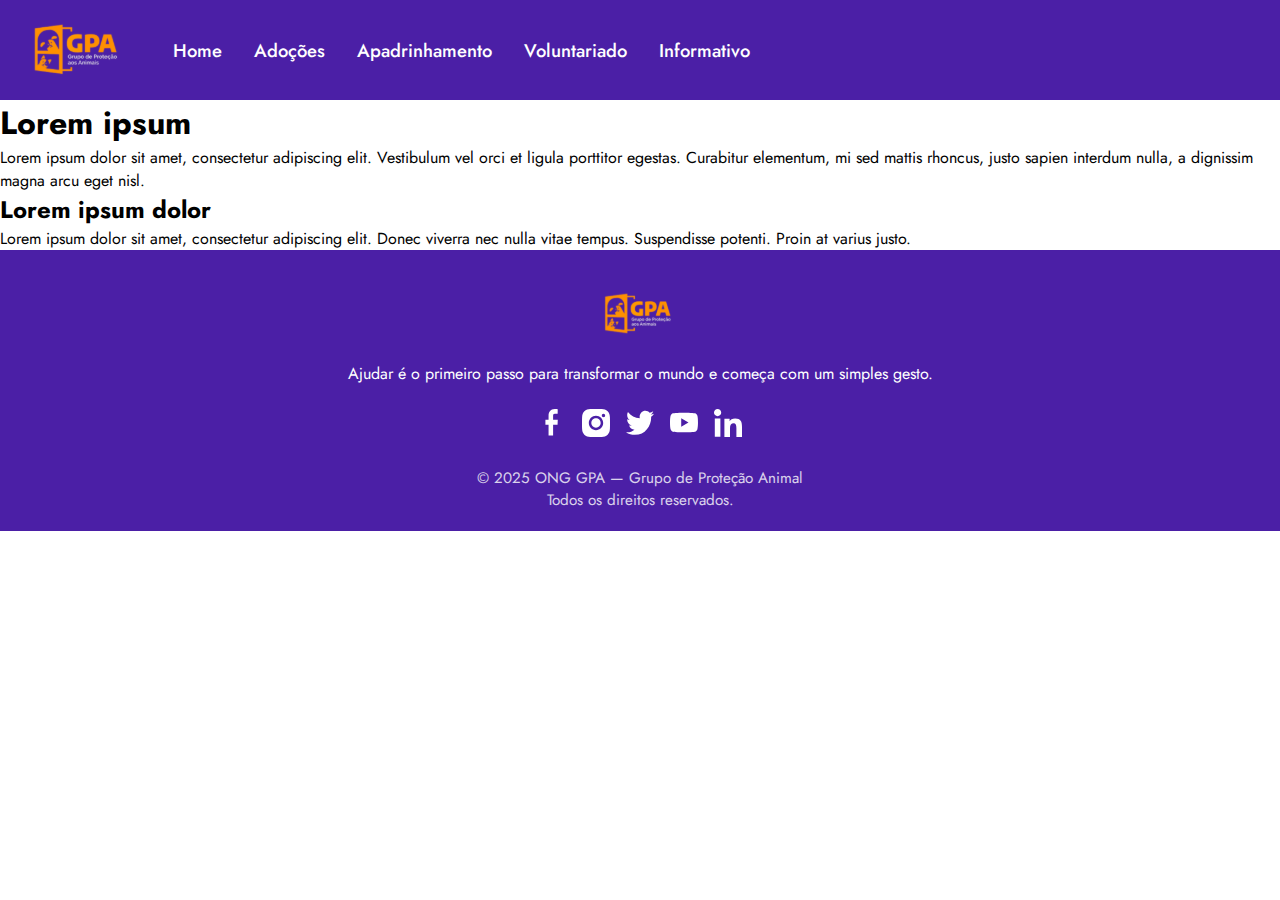
<file: catbiosearch-financeiro/index.html>
<!DOCTYPE html>
<html lang="pt-br">
<head>
    <meta charset="UTF-8">
    <meta name="viewport" content="width=device-width, initial-scale=1.0">
    <title>Lorem Page</title>

    <link rel="stylesheet" href="css/global.css">
    <link rel="stylesheet" href="css/components/header.css">
    <link rel="stylesheet" href="css/components/footer.css">

    <link rel="preconnect" href="https://fonts.googleapis.com">
    <link rel="preconnect" href="https://fonts.gstatic.com" crossorigin>
    <link href="https://fonts.googleapis.com/css2?family=Jost:ital,wght@0,100..900;1,100..900&display=swap" rel="stylesheet">
</head>
<body>
    <header class="site-header">
        <div class="header-content">
            <img src="assets/svg/logo_gpa.svg" alt="Logo GPA" class="header-logo">
            <nav class="header-nav">
                <ul>
                    <li><a href="#">Home</a></li>
                    <li><a href="#">Adoções</a></li>
                    <li><a href="#">Apadrinhamento</a></li>
                    <li><a href="#">Voluntariado</a></li>
                    <li><a href="#">Informativo</a></li>
                </ul>
            </nav>
        </div>
    </header>

    <main>
        <section>
            <h1>Lorem ipsum</h1>
            <p>Lorem ipsum dolor sit amet, consectetur adipiscing elit. Vestibulum vel orci et ligula porttitor egestas. Curabitur elementum, mi sed mattis rhoncus, justo sapien interdum nulla, a dignissim magna arcu eget nisl.</p>
        </section>

        <section>
            <h2>Lorem ipsum dolor</h2>
            <p>Lorem ipsum dolor sit amet, consectetur adipiscing elit. Donec viverra nec nulla vitae tempus. Suspendisse potenti. Proin at varius justo.</p>
        </section>
    </main>

    <footer class="site-footer">
        <div class="footer-content">
            <img src="assets/svg/logo_gpa.svg" alt="Logo GPA" class="footer-logo">
            <p class="footer-text">Ajudar é o primeiro passo para transformar o mundo e começa com um simples gesto.</p>
            <div class="footer-social">
                <a href="#"><img src="assets/svg/facebook.svg" alt="Facebook"></a>
                <a href="#"><img src="assets/svg/instagram.svg" alt="Instagram"></a>
                <a href="#"><img src="assets/svg/twitter.svg" alt="Twitter"></a>
                <a href="#"><img src="assets/svg/youtube.svg" alt="YouTube"></a>
                <a href="#"><img src="assets/svg/linkedln.svg" alt="LinkedIn"></a>
            </div>
            <span class="footer-copyright">© 2025 ONG GPA — Grupo de Proteção Animal<br>Todos os direitos reservados.</span>
        </div>
    </footer>

    <!-- Script de injeção removido para deixar a página crua; estilos já vinculados em css/*.css -->

</body>
</html>
</file>
<file: catbiosearch-financeiro/css/global.css>
* {
    margin: 0;
    padding: 0;
    box-sizing: border-box;
    font-family: "Jost", sans-serif;
}

body {
    overflow-x: hidden;
}
</file>
<file: catbiosearch-financeiro/css/components/header.css>
@import url('../variables.css');
@import url('../global.css');

header {
    background-color: var(--roxo);
    width: 100%;
    padding: clamp(0.8rem, 2vw, 1.5rem) clamp(1rem, 4vw, 3rem);
    display: flex;
    align-items: center;
    justify-content: flex-start;
    flex-wrap: wrap;
    gap: 1rem;
    font-family: "Jost", sans-serif;
}

header img {
    height: clamp(40px, 6vw, 70px);
    transition: all 0.3s ease;
}

nav {
    display: flex;
    flex-wrap: wrap;
    justify-content: center;
    gap: clamp(0.5rem, 2vw, 2rem);
}

nav > a {
    text-decoration: none;
    color: var(--branco);
    font-size: clamp(0.9rem, 1.5vw, 1.25rem);
    font-weight: 500;
    transition: color 0.3s ease;
}

nav > a:hover {
    color: var(--laranja);
}

.site-header {
    background: #4B1FA6; /* Roxo GPA */
    padding: 0;
}

.header-content {
    display: flex;
    align-items: center;
    justify-content: flex-start;
    max-width: 1200px;
    margin: 0;
    padding: 0 32px;
    height: 100px;
}

.header-logo {
    height: 60px;
    margin-right: 48px; /* Espaço entre logo e nav */
    margin-left: 0;
    display: block;
}

.header-nav {
    flex: none;
}

.header-nav ul {
    display: flex;
    gap: 32px;
    list-style: none;
    margin: 0;
    padding: 0;
}

.header-nav li {
    margin: 0;
    padding: 0;
}

.header-nav a {
    color: #fff; /* Branco */
    text-decoration: none;
    font-size: 1.15rem;
    font-family: 'Jost', sans-serif;
    font-weight: 500;
    transition: color 0.2s;
}

.header-nav a:hover {
    color: #FFD103; /* Laranja GPA */
}

@media (max-width: 768px) {
    header {
        flex-direction: column;
        justify-content: center;
        align-items: center;
        text-align: center;
    }

    header img {
        order: -1;
        margin-bottom: 0.75rem;
    }

    nav {
        flex-direction: row;
        flex-wrap: wrap;
        justify-content: center;
        gap: 0.75rem;
    }

    nav > a {
        font-size: clamp(0.95rem, 3vw, 1.1rem);
        padding: 0.25rem 0.5rem;
    }
}
</file>
<file: catbiosearch-financeiro/css/components/footer.css>
@import url('../variables.css');
@import url('../global.css');

.site-footer {
  background: #4B1FA6; /* Roxo GPA */
  color: #fff; /* Branco */
  padding: 40px 0 20px 0;
  font-family: 'Jost', sans-serif;
  text-align: center;
}

.footer-content {
  max-width: 900px;
  margin: 0 auto;
  display: flex;
  flex-direction: column;
  align-items: center;
  gap: 16px;
}

.footer-logo {
  height: 48px;
  margin-bottom: 8px;
}

.footer-text {
  font-size: 1rem;
  color: #fff;
  margin-bottom: 8px;
}

.footer-social {
  display: flex;
  gap: 16px;
  margin-bottom: 8px;
}

.footer-social a img {
  height: 28px;
  width: 28px;
  transition: filter 0.2s;
}

.footer-social a img:hover {
  filter: brightness(0) saturate(100%) invert(77%) sepia(98%) saturate(749%) hue-rotate(359deg) brightness(104%) contrast(101%); /* Laranja GPA */
}

.footer-copyright {
  font-size: 0.95rem;
  color: #fff;
  opacity: 0.8;
}
</file>
